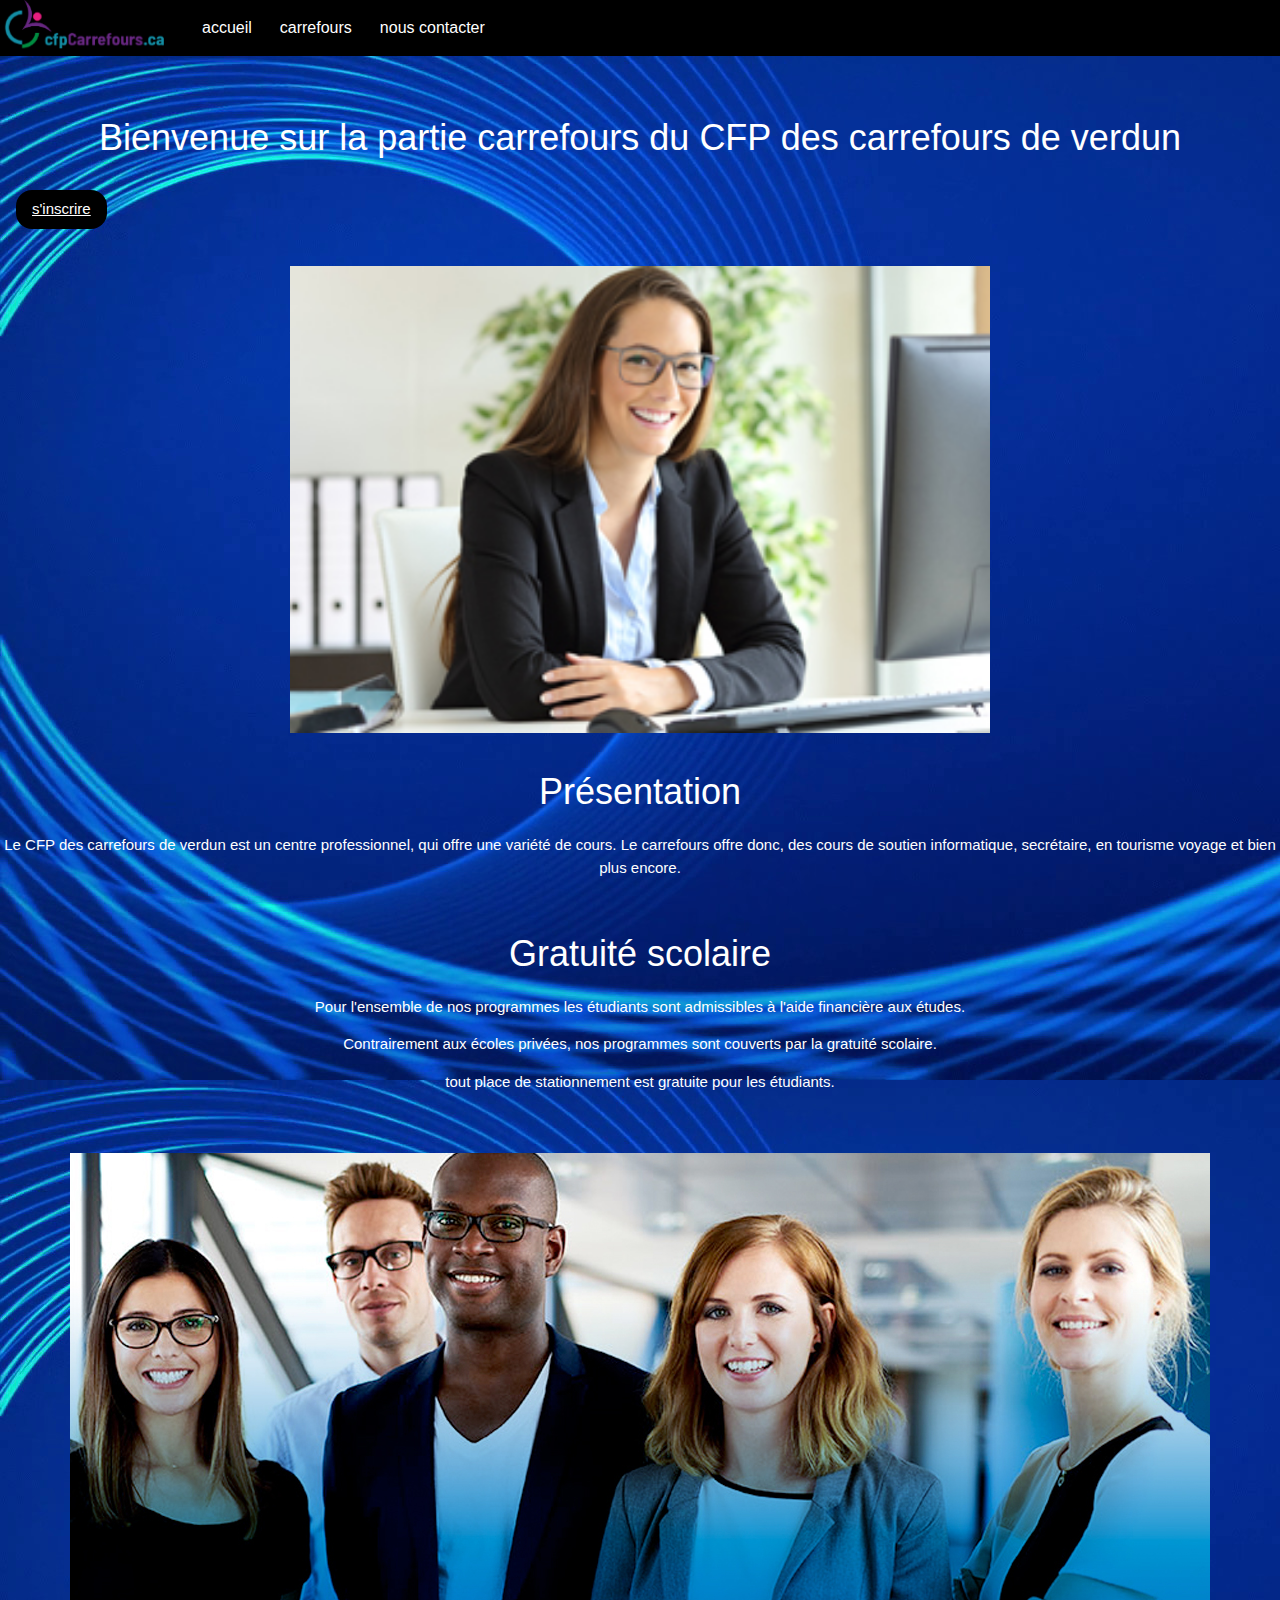
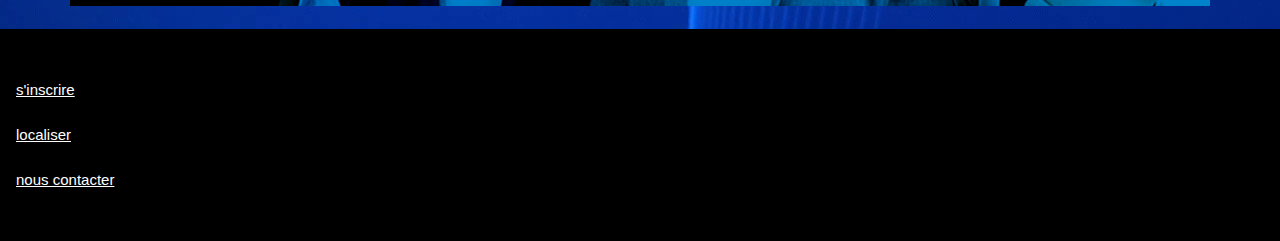
<file: carrefours.html>
<!DOCTYPE html>

<html>

<head>
        <title> CFP des carrefours de verdun.  </title>
        <meta charset="utf-8">
        <link rel="stylesheet" href="css my man.css">
        <link rel="shortcut icon" href="cfplogo.jpg">  
        <meta name="viewport" content="width=device-width, initial-scale=1">
<link rel="stylesheet" href="https://www.w3schools.com/w3css/4/w3.css">
</head>
<body background="BlueCFP.jpeg">
    <head>
            <a href="file:///D:/Projet%20CSS/index.html"><img class="logo" src="CFP.png" width="188"></img></a> 
                <body>
                    <div class="navbar">
                        
                        <div class="dropdown">
                          <button class="dropbtn">accueil
                            <i class="fa fa-caret-down"></i>
                          </button>
                          <div class="dropdown-content">
                            <a href="file:///D:/Projet%20CSS/index.html">accueil</a>
                            <a href="file:///D:/Projet%20CSS/nous%20contacter.html">nous contacter</a>
                            <a href="file:///D:/Projet%20CSS/carrefours.html"> carrefours</a>
                          </div>
                        </div> 
                        <div class="a">
                            <button class="b"> carrefours
                              <i class="fa fa-caret-down"></i>
                            </button>
                            <div class="c">
                              <a href="file:///D:/Projet%20CSS/index.html">accueil</a>
                              <a href="file:///D:/Projet%20CSS/nous%20contacter.html">nous contacter</a>
                             
                            </div>
                        </div> 
                        
                        <div class="g">
                            <button class="h">nous contacter
                              <i class="fa fa-caret-down"></i>
                            </button>
                            <div class="i">
                              <a href="file:///D:/Projet%20CSS/index.html">accueil</a>
                              <a href="file:///D:/Projet%20CSS/carrefours.html">carrefours</a>
                            </div>
                        </div> 
                    </div>
                         
                </body>      
                
    </head>
    <br>
    <br>
    <div class="center"> 
        <h1> Bienvenue sur la partie carrefours du CFP des carrefours de verdun </h1> 
    </div>
    
    <div class="w3-container">
       
        <p><button class="w3-button w3-black w3-round-xlarge"><a href="file:///D:/Projet%20CSS/s'inscrire.html">s'inscrire</a></button></p>
    </div>
    <br>
    <div class="center">
    <img src="Secrétaire-de-gestion.jpg" height="" width="700">
    </div>
     
    <br>
    <div class="center">
      <h1>Présentation</h1>
    <p> Le CFP des carrefours de verdun est un centre professionnel, qui offre une variété de cours. Le carrefours offre donc, des cours de soutien informatique, secrétaire, en tourisme voyage et bien plus encore. </p>
    <br>
      <h1>Gratuité scolaire</h1>
      <p>Pour l'ensemble de nos programmes les étudiants sont admissibles à l'aide financière aux études.</p>
      <p>Contrairement aux écoles privées, nos programmes sont couverts par la gratuité scolaire.</p>
      <p>tout place de stationnement est gratuite pour les étudiants. </p>
      <br>
    </div>
    <br>
    <div class="center">
    <img src="Site-carriere-Microfix.jpg" alt="">
    </div>
    <br>
    <div class="baarre">
    
        <a href="file:///D:/Projet%20CSS/s'inscrire.html">s'inscrire</a>  <br>     <br>    <a href="https://www.google.ca/maps/place/Carrefour+des+Arts+de+la+Sc%C3%A8ne+et+de+l%E2%80%99Entrepreneuriat/@45.4504031,-73.5819519,98m/data=!3m1!1e3!4m13!1m7!3m6!1s0x4cc910598b4e5ff5:0x5529f2f13ce048fa!2sRue+Moffat,+Montr%C3%A9al,+QC!3b1!8m2!3d45.4502904!4d-73.5768247!3m4!1s0x4cc9105810b6ba83:0x8da99d2aa931a8bf!8m2!3d45.4503458!4d-73.5817876?hl=fr">localiser</a> <br> <br> <a href="file:///D:/Projet%20CSS/nous%20contacter.html">nous contacter</a>
     
     </div>
   

</body>

</html>
</file>
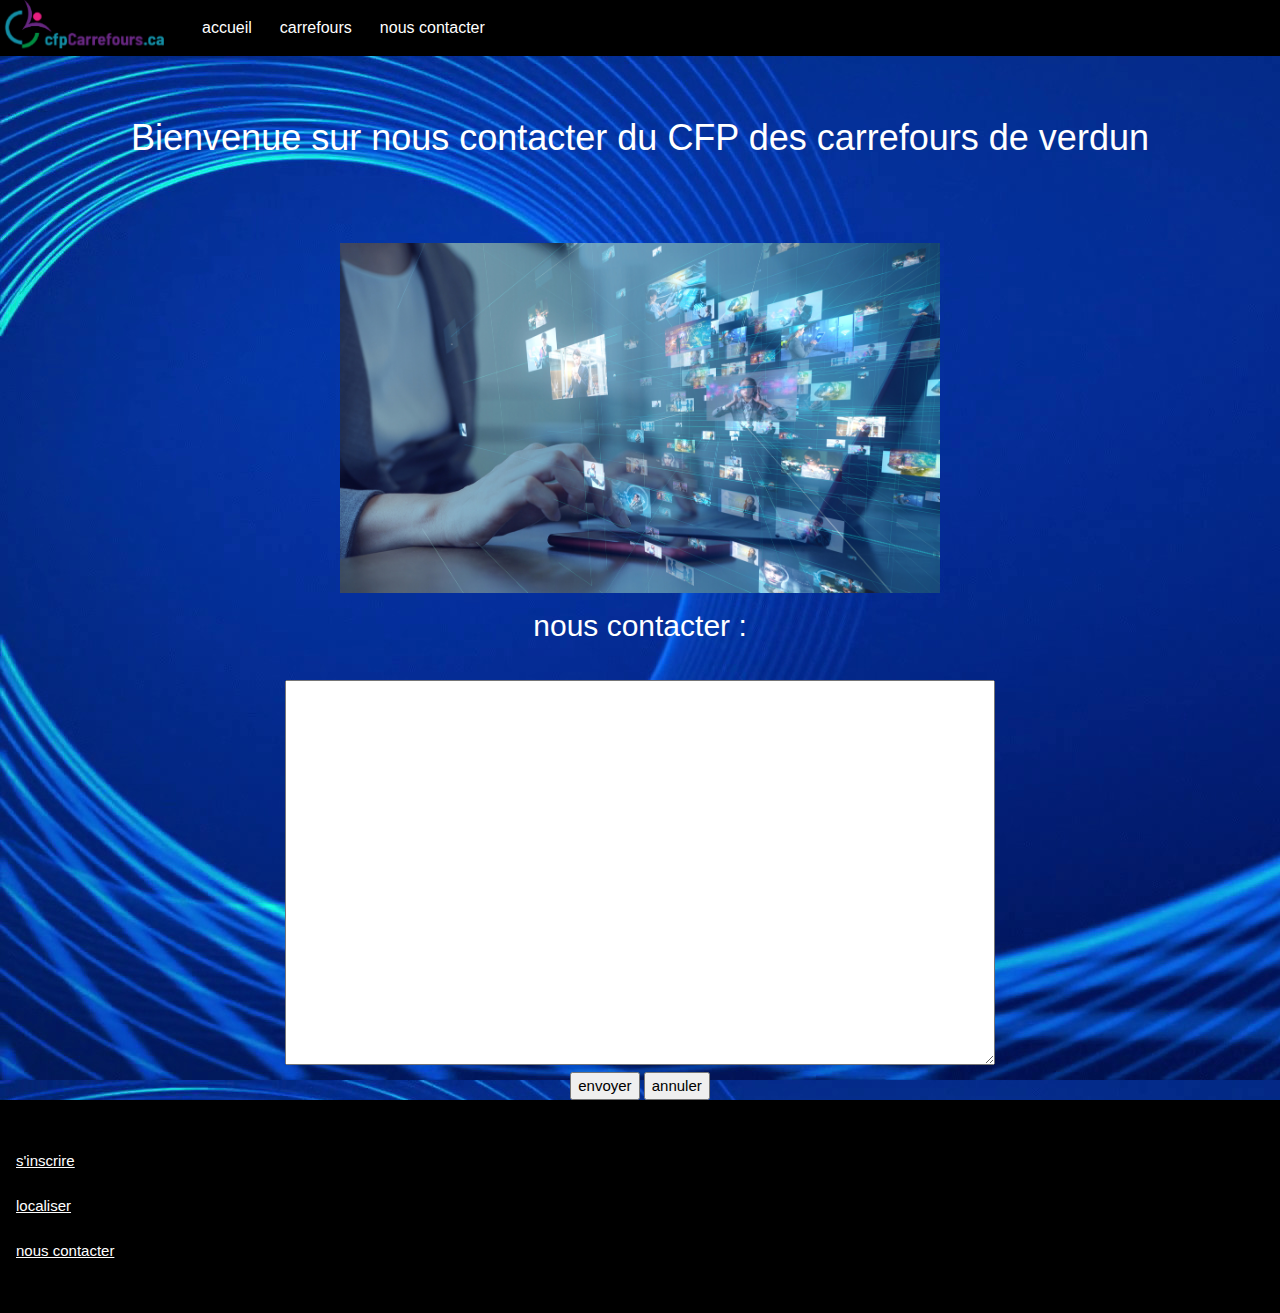
<file: nous contacter.html>
<!DOCTYPE html>

<html>

<head>
        <title> CFP des carrefours de verdun.  </title>
        <meta charset="utf-8">
        <link rel="stylesheet" href="css my man.css">
        <link rel="shortcut icon" href="cfplogo.jpg">  
        <meta name="viewport" content="width=device-width, initial-scale=1">
<link rel="stylesheet" href="https://www.w3schools.com/w3css/4/w3.css">
</head>
<body background="BlueCFP.jpeg">
    <head>
            <a href="file:///D:/Projet%20CSS/index.html"><img class="logo" src="CFP.png" width="188"></img></a> 
                <body>
                    <div class="navbar">
                        
                        <div class="dropdown">
                          <button class="dropbtn">accueil
                            <i class="fa fa-caret-down"></i>
                          </button>
                          <div class="dropdown-content">
                            <a href="file:///D:/Projet%20CSS/index.html">accueil</a>
                            <a href="file:///D:/Projet%20CSS/nous%20contacter.html">nous contacter</a>
                            <a href="file:///D:/Projet%20CSS/carrefours.html"> carrefours</a>
                          </div>
                        </div> 
                        <div class="a">
                            <button class="b"> carrefours
                              <i class="fa fa-caret-down"></i>
                            </button>
                            <div class="c">
                              <a href="file:///D:/Projet%20CSS/index.html">accueil</a>
                              <a href="file:///D:/Projet%20CSS/nous%20contacter.html">nous contacter</a>
                             
                            </div>
                        </div> 
                        
                        <div class="g">
                            <button class="h">nous contacter
                              <i class="fa fa-caret-down"></i>
                            </button>
                            <div class="i">
                              <a href="file:///D:/Projet%20CSS/index.html">accueil</a>
                              <a href="file:///D:/Projet%20CSS/carrefours.html">carrefours</a>
                            </div>
                        </div> 
                    </div>
                         
                </body>      
                
    </head>
    <br>
    <br>
    <div class="center"> 
        <h1> Bienvenue sur nous contacter du CFP des carrefours de verdun  </h1> 
    </div>
    
    <div class="w3-container">
       
        
    </div>
    <br>
    <br>
    <br>
    
    
    
    <div class="center"><img src="iStock.jpg" height="350" width="600">
    
    <label><h2> nous contacter :</h2> </label><br> 
	<textarea name="commentaire" widht="800" height="800" style="width: 710px; height: 385px;"></textarea> 
    <body>
        <form method="post" action="mailto:LabrJa3@ggl.csmb.qc.ca"></form>
        
        <input type="submit" value="envoyer"> <input type="reset" value="annuler">
	</form> </div>








    <div class="baarre">
    
        <a href="file:///D:/Projet%20CSS/s'inscrire.html" >s'inscrire</a>  <br>     <br>    <a href="https://www.google.ca/maps/place/Carrefour+des+Arts+de+la+Sc%C3%A8ne+et+de+l%E2%80%99Entrepreneuriat/@45.4504031,-73.5819519,98m/data=!3m1!1e3!4m13!1m7!3m6!1s0x4cc910598b4e5ff5:0x5529f2f13ce048fa!2sRue+Moffat,+Montr%C3%A9al,+QC!3b1!8m2!3d45.4502904!4d-73.5768247!3m4!1s0x4cc9105810b6ba83:0x8da99d2aa931a8bf!8m2!3d45.4503458!4d-73.5817876?hl=fr">localiser</a> <br> <br> <a href="file:///D:/Projet%20CSS/nous%20contacter.html">nous contacter</a>
     
     </div>
   

</body>

</html>
</file>
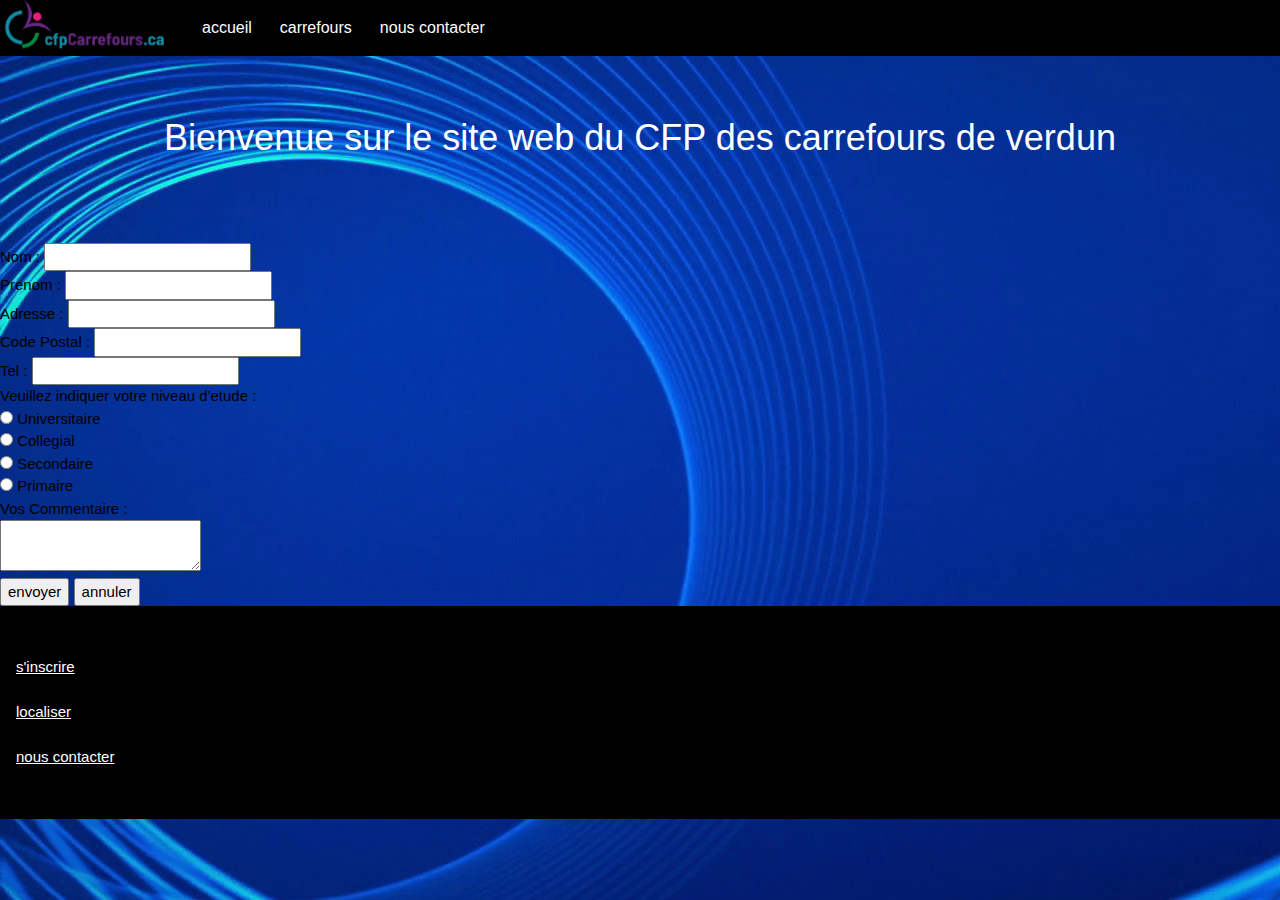
<file: s'inscrire.html>
<!DOCTYPE html>

<html>

<head>
        <title> CFP des carrefours de verdun.  </title>
        <meta charset="utf-8">
        <link rel="stylesheet" href="css my man.css">
        <link rel="shortcut icon" href="cfplogo.jpg">  
        <meta name="viewport" content="width=device-width, initial-scale=1">
<link rel="stylesheet" href="https://www.w3schools.com/w3css/4/w3.css">
</head>
<body background="BlueCFP.jpeg">
    <head>
            <a href="file:///D:/Projet%20CSS/index.html"><img class="logo" src="CFP.png" width="188"></img></a> 
                <body>
                    <div class="navbar">
                        
                        <div class="dropdown">
                          <button class="dropbtn">accueil
                            <i class="fa fa-caret-down"></i>
                          </button>
                          <div class="dropdown-content">
                            <a href="file:///D:/Projet%20CSS/index.html">accueil</a>
                            <a href="file:///D:/Projet%20CSS/nous%20contacter.html">nous contacter</a>
                            <a href="file:///D:/Projet%20CSS/carrefours.html"> carrefours</a>
                          </div>
                        </div> 
                        <div class="a">
                            <button class="b"> carrefours
                              <i class="fa fa-caret-down"></i>
                            </button>
                            <div class="c">
                              <a href="file:///D:/Projet%20CSS/index.html">accueil</a>
                              <a href="file:///D:/Projet%20CSS/nous%20contacter.html">nous contacter</a>
                             
                            </div>
                        </div> 
                        
                        <div class="g">
                            <button class="h">nous contacter
                              <i class="fa fa-caret-down"></i>
                            </button>
                            <div class="i">
                              <a href="file:///D:/Projet%20CSS/index.html">accueil</a>
                              <a href="file:///D:/Projet%20CSS/carrefours.html">carrefours</a>
                            </div>
                        </div> 
                    </div>
                         
                </body>      
                
    </head>
    <br>
    <br>
    <div class="center"> 
        <h1> Bienvenue sur le site web du CFP des carrefours de verdun </h1> 
    </div>
    
    <div class="w3-container">
       
        
    </div>
    <br>
    <br>
    <br>
    <label> Nom </label> : <input type="text" name="pseudo"/><br>
			<label> Prenom </label> : <input type="text" name="repseudo"/><br>
			<label> Adresse </label> : <input type="text" name="adresse"/><br>
			<label> Code Postal </label> : <input type="text" name="adresse maison"/><br>
			<label> Tel </label> : <input type="text" name="telephone"/><br>

    <label> Veuillez indiquer votre niveau d'etude :</label><br>
    
    <input type="radio" name="lieu" value="universitaire"><label> Universitaire</label><br>
	<input type="radio" name="lieu" value="collegial"><label> Collegial </label><br>		
	<input type="radio" name="lieu" value="secondaire"><label> Secondaire </label><br>			
	<input type="radio" name="lieu" value="primaire"><label> Primaire </label><br>
	
    <label> Vos Commentaire : </label><br>
	<textarea name="commentaire" widht="800" height="800"></textarea>
    <body>
        <form method="post" action="mailto:LabrJa3@ggl.csmb.qc.ca"></form>
        
        <input type="submit" value="envoyer"> <input type="reset" value="annuler">
	</form>







    <div class="baarre">
    
        <a href="file:///D:/Projet%20CSS/s'inscrire.html" >s'inscrire</a>  <br>     <br>    <a href="https://www.google.ca/maps/place/Carrefour+des+Arts+de+la+Sc%C3%A8ne+et+de+l%E2%80%99Entrepreneuriat/@45.4504031,-73.5819519,98m/data=!3m1!1e3!4m13!1m7!3m6!1s0x4cc910598b4e5ff5:0x5529f2f13ce048fa!2sRue+Moffat,+Montr%C3%A9al,+QC!3b1!8m2!3d45.4502904!4d-73.5768247!3m4!1s0x4cc9105810b6ba83:0x8da99d2aa931a8bf!8m2!3d45.4503458!4d-73.5817876?hl=fr">localiser</a> <br> <br> <a href="file:///D:/Projet%20CSS/nous%20contacter.html">nous contacter</a>
     
     </div>
   

</body>

</html>
</file>
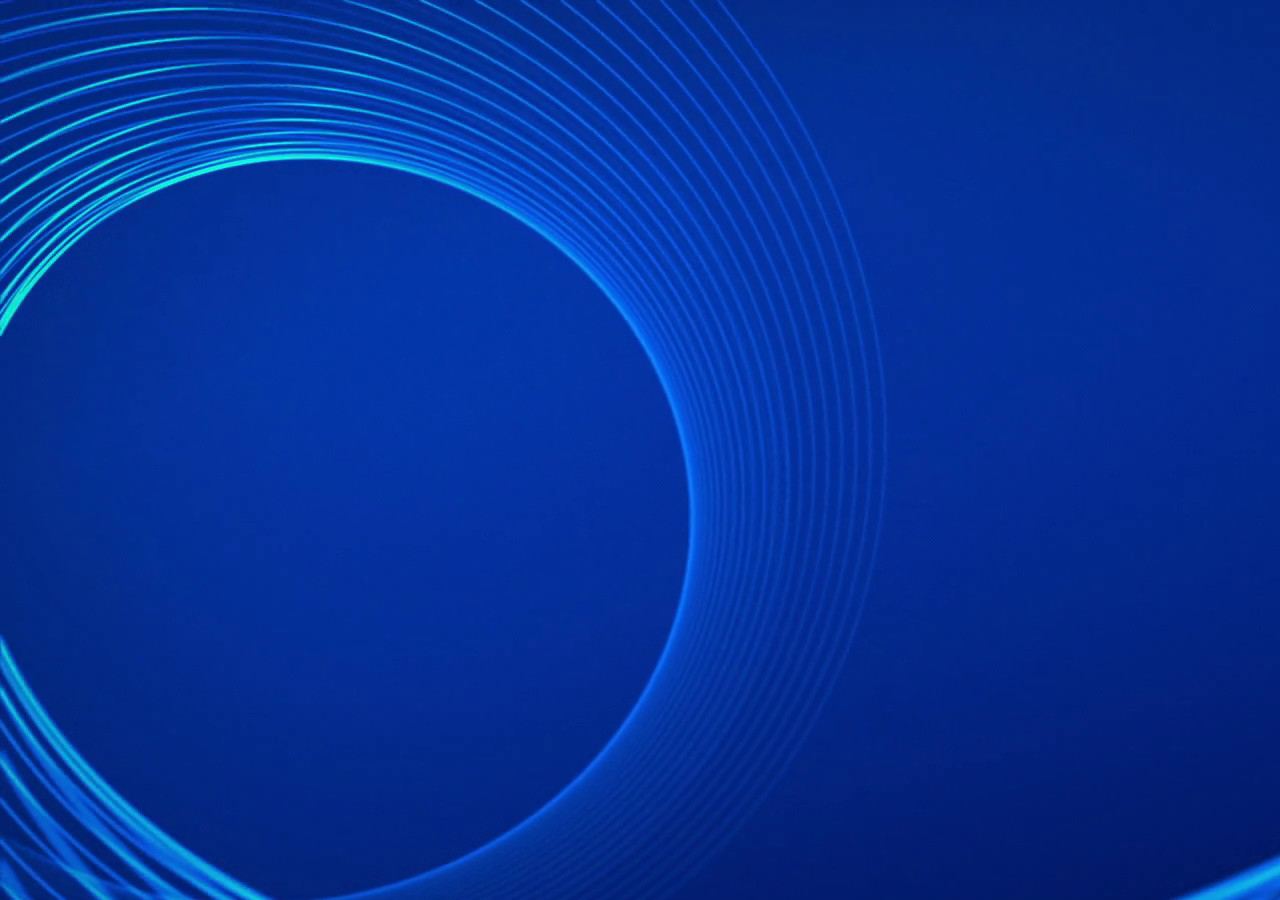
<file: web projet.html>
<!DOCTYPE html>

<html>

<head>
        <title> CFP des carrefours de verdun.  </title>
            <meta charset="utf-8">
</head>
<body background="BlueCFP.jpeg">
        








</body>

</html>
</file>
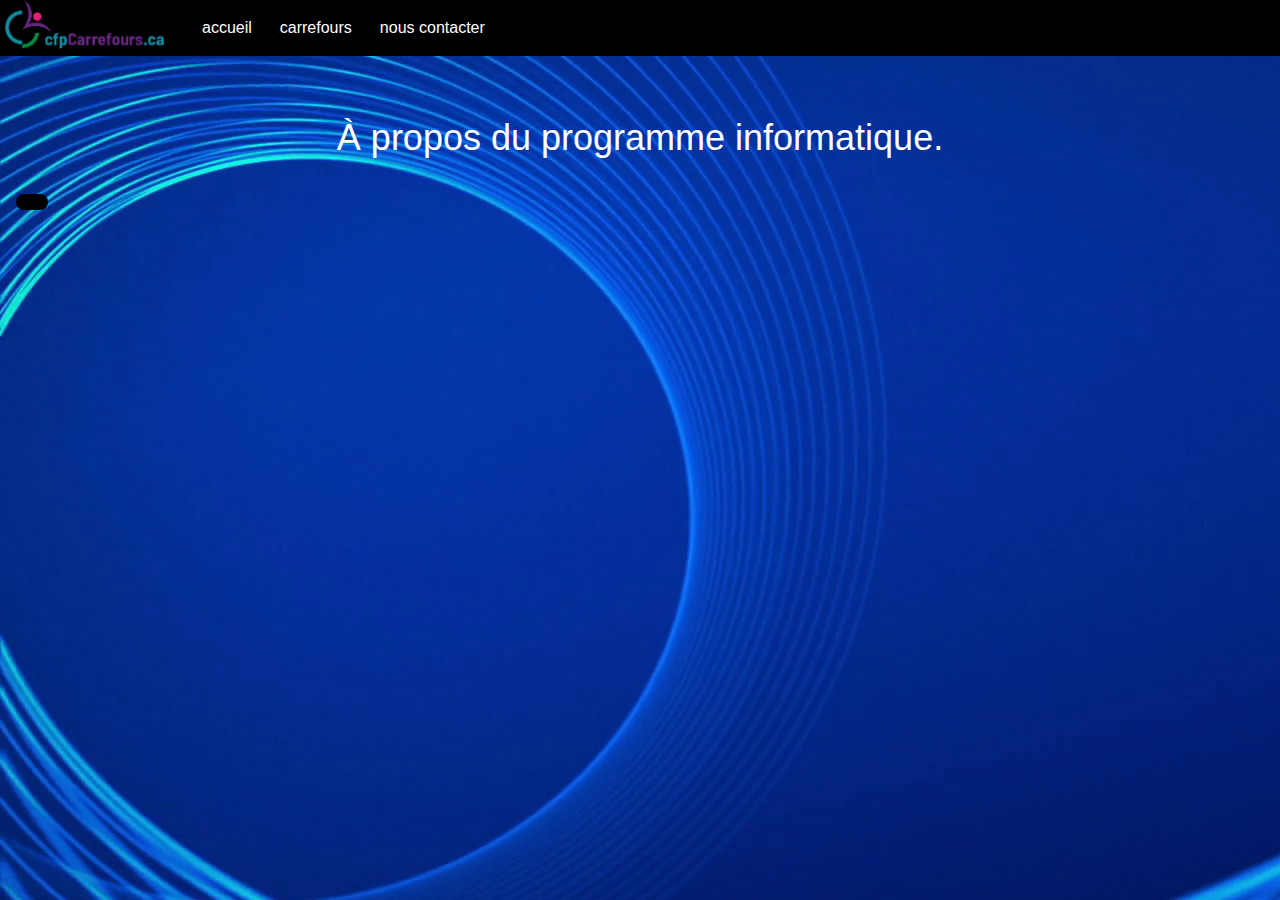
<file: à propos.html>
<!DOCTYPE html>

<html>

<head>
        <title> CFP des carrefours de verdun.  </title>
        <meta charset="utf-8">
        <link rel="stylesheet" href="css my man.css">
        <link rel="shortcut icon" href="cfplogo.jpg">  
        <meta name="viewport" content="width=device-width, initial-scale=1">
<link rel="stylesheet" href="https://www.w3schools.com/w3css/4/w3.css">
</head>
<body background="BlueCFP.jpeg">
    <head>
            <a href="file:///D:/Projet%20CSS/CFPwebMain.html"><img class="logo" src="CFP.png" width="188"></img></a> 
                <body>
                    <div class="navbar">
                        
                        <div class="dropdown">
                          <button class="dropbtn">accueil
                            <i class="fa fa-caret-down"></i>
                          </button>
                          <div class="dropdown-content">
                            <a href="#">accueil</a>
                            <a href="#">nous contacter</a>
                            <a href="#"> carrefours</a>
                          </div>
                        </div> 
                        <div class="a">
                            <button class="b"> carrefours
                              <i class="fa fa-caret-down"></i>
                            </button>
                            <div class="c">
                              <a href="#">accueil</a>
                              <a href="#">nous contacter </a>
                             
                            </div>
                        </div> 
                        
                        <div class="g">
                            <button class="h">nous contacter
                              <i class="fa fa-caret-down"></i>
                            </button>
                            <div class="i">
                              <a href="#">accueil</a>
                              <a href="#">carrefours</a>
                              <a href="#"> </a>
                            </div>
                        </div> 
                    </div>
                         
                </body>      
                
    </head>
    <br>
    <br>
    <div class="center">
       
        <h1>À propos du programme informatique.</h1>
        
      
    </div>
    
    <div class="w3-container">
       
        <p><button class="w3-button w3-black w3-round-xlarge"></button></p> <a href="" 
      </div>
      



   

</body>

</html>
</file>
<file: css my man.css>
.baarre
{
    background-color: black; 
    color:white ;

    padding: 50px 16px;
}
.grey 
{
    font-style:grey ;
}
.center
{
    text-align: center;
    color:white ;
}
.right
{
  text-align: right;
}
.logo
{
    float: left;
}
body {
    font-family: Arial, Helvetica, sans-serif;
  }
  
  .navbar {
    overflow: hidden;
    background-color:black;
  }
  
  .navbar a {
    float: left;
    font-size: 16px;
    color: white;
    text-align: center;
    padding: 14px 16px;
    text-decoration: none;
  }
  
  .dropdown {
    float: left;
    overflow: hidden;
  }
  
  .dropdown .dropbtn {
    font-size: 16px;  
    border: none;
    outline: none;
    color: white;
    padding: 16px 14px;
    background-color: inherit;
    font-family: inherit;
    margin: 0;
  }
  
  .navbar a:hover, .dropdown:hover .dropbtn {
    background-color: blue;
  }
  
  .dropdown-content {
    display: none;
    position: absolute;
    background-color: black;
    min-width: 164px;
    box-shadow: 0px 8px 16px 0px rgba(0,0,0,0.2);
    z-index: 1;
  }
  
  .dropdown-content a {
    float: none;
    color: white;
    padding: 16px 14px;
    text-decoration: none;
    display: block;
    text-align: left;
  }
  
  .dropdown-content a:hover {
    background-color: black;
  }
  
  .dropdown:hover .dropdown-content {
    display: block;
  }
  .navbar2 {
    overflow: hidden;
    background-color:black;
  }
  
  .navbar2 a {
    float: left;
    font-size: 16px;
    color: white;
    text-align: center;
    padding: 14px 16px;
    text-decoration: none;
  }
  
  .dropdown2 {
    float: left;
    overflow: hidden;
  }
  
  .dropdown2 .dropbtn2 {
    font-size: 16px;  
    border: none;
    outline: none;
    color: white;
    padding: 16px 14px;
    background-color: inherit;
    font-family: inherit;
    margin: 0;
  }
  
  .navbar2 a:hover, .dropdown2:hover .dropbtn2 {
    background-color: blue;
  }
  
  .dropdown-content2 {
    display: none;
    position: absolute;
    background-color: black;
    min-width: 164px;
    box-shadow: 0px 8px 16px 0px rgba(0,0,0,0.2);
    z-index: 1;
  }
  
  .dropdown-content2 a {
    float: none;
    color: white;
    padding: 16px 14px;
    text-decoration: none;
    display: block;
    text-align: left;
  }
  
  .dropdown-content2 a:hover {
    background-color: black;
  }
  
  .dropdown2:hover .dropdown-content2 {
    display: block;
  }
  .a {
    float: left;
    overflow: hidden;
  }
  
  .a .b {
    font-size: 16px;  
    border: none;
    outline: none;
    color: white;
    padding: 16px 14px;
    background-color: inherit;
    font-family: inherit;
    margin: 0;
  }
  
  .a:hover .b {
    background-color: blue;
  }
  
  .c {
    display: none;
    position: absolute;
    background-color: black;
    min-width: 164px;
    box-shadow: 0px 8px 16px 0px rgba(0,0,0,0.2);
    z-index: 1;
  }
  
  .c a {
    float: none;
    color: white;
    padding: 16px 14px;
    text-decoration: none;
    display: block;
    text-align: left;
  }
  
  .c a:hover {
    background-color: black;
  }
  
  .a:hover .c {
    display: block;
  }
  .d {
    float: left;
    overflow: hidden;
  }
  
  .d .e {
    font-size: 16px;  
    border: none;
    outline: none;
    color: white;
    padding: 16px 14px;
    background-color: inherit;
    font-family: inherit;
    margin: 0;
  }
  
  .d:hover .e {
    background-color: blue;
  }
  
  .f {
    display: none;
    position: absolute;
    background-color: black;
    min-width: 164px;
    box-shadow: 0px 8px 16px 0px rgba(0,0,0,0.2);
    z-index: 1;
  }
  
  .f a {
    float: none;
    color: white;
    padding: 16px 14px;
    text-decoration: none;
    display: block;
    text-align: left;
  }
  
  .f a:hover {
    background-color: black;
  }
  
  .d:hover .f {
    display: block;
  }
  .g {
    float: left;
    overflow: hidden;
  }
  
  .g .h {
    font-size: 16px;  
    border: none;
    outline: none;
    color: white;
    padding: 16px 14px;
    background-color: inherit;
    font-family: inherit;
    margin: 0;
  }
  
  .g:hover .h {
    background-color: blue;
  }
  
  .i {
    display: none;
    position: absolute;
    background-color: black;
    min-width: 164px;
    box-shadow: 0px 8px 16px 0px rgba(0,0,0,0.2);
    z-index: 1;
  }
  
  .i a {
    float: none;
    color: white;
    padding: 16px 14px;
    text-decoration: none;
    display: block;
    text-align: left;
  }
  
  .i a:hover {
    background-color: black;
  }
  
  .g:hover .i {
    display: block;
  }
  .backgr 
  {
    background-position: center;
    background-size: cover;
    background-image:url("CFP.png") ;
    min-width: 75%;
  }
</file>
